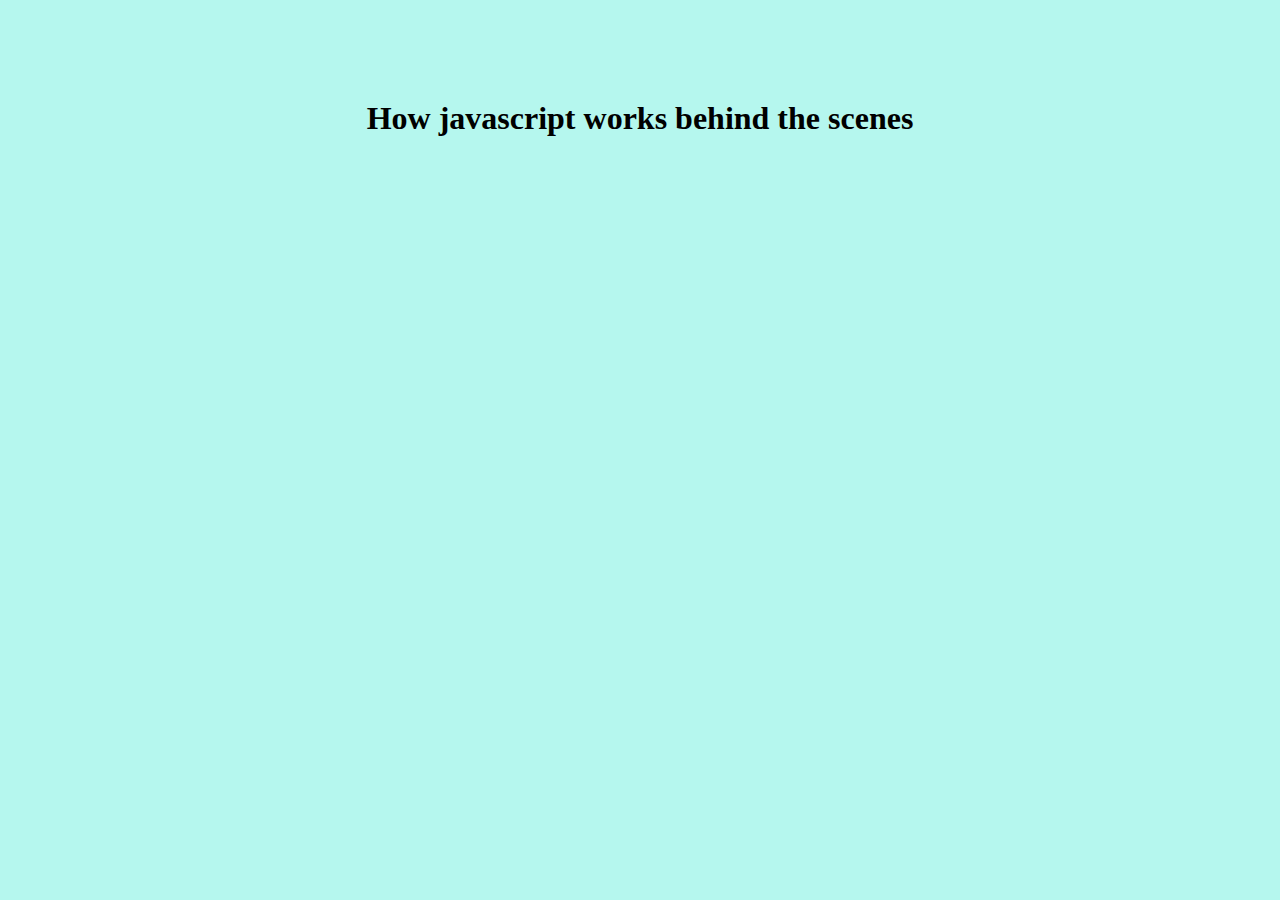
<file: execution and call stack/index.html>
<!DOCTYPE html>
<html lang="en">
<head>
    <meta charset="UTF-8">
    <meta name="viewport" content="width=device-width, initial-scale=1.0">
    <title>Scoping Practice</title>
    <link rel="stylesheet" href="index.css">
</head>
<body>
    <h1>
       How javascript works behind the scenes
    </h1>

    <script src="file.js"></script>
</body>
</html>
</file>
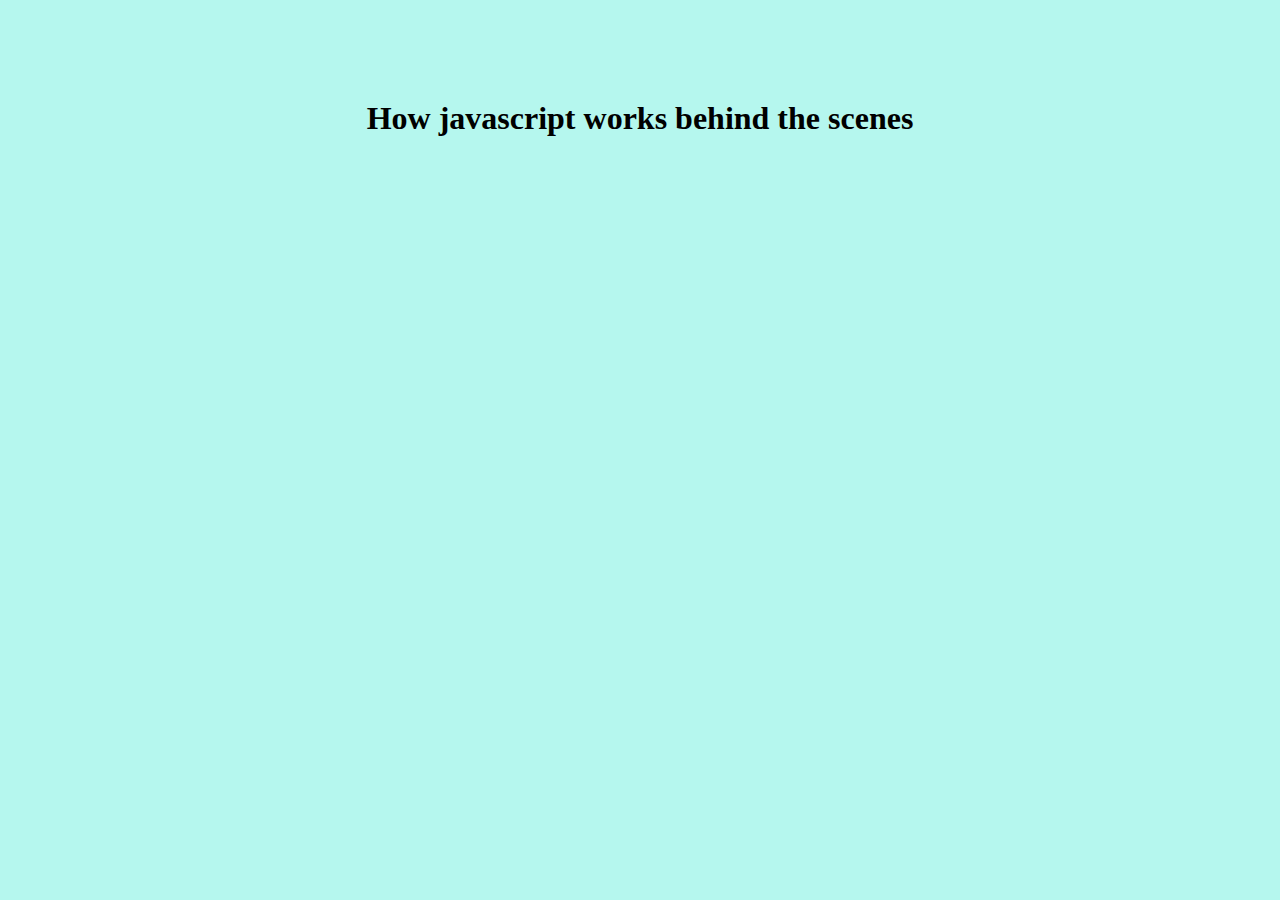
<file: Hoisting and tdz/index.html>
<!DOCTYPE html>
<html lang="en">
<head>
    <meta charset="UTF-8">
    <meta name="viewport" content="width=device-width, initial-scale=1.0">
    <title>Scoping Practice</title>
    <link rel="stylesheet" href="index.css">
</head>
<body>
    <h1>
       How javascript works behind the scenes
    </h1>
    
    <script src="index.js"></script>
</body>
</html>
</file>
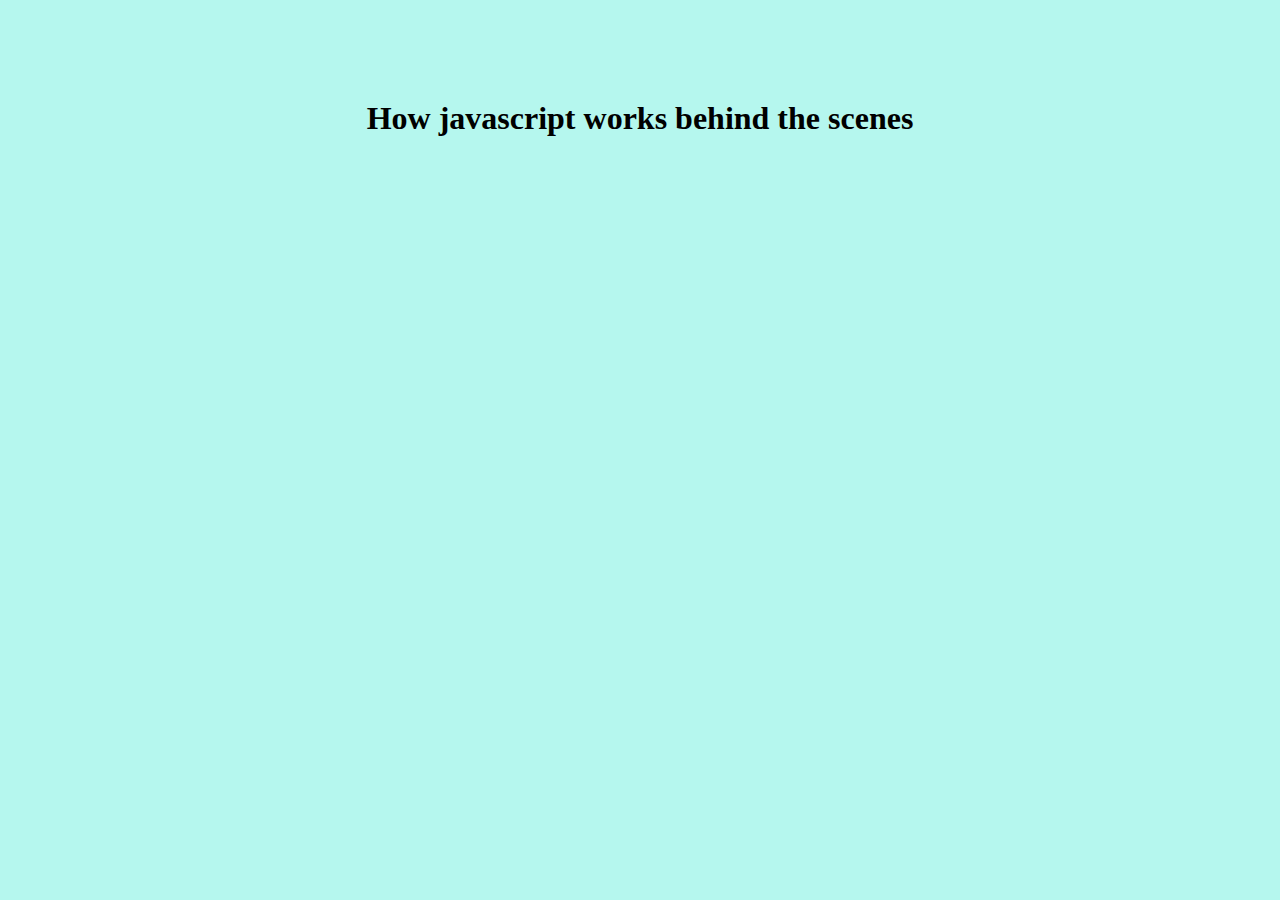
<file: Scoping/index.html>
<!DOCTYPE html>
<html lang="en">
<head>
    <meta charset="UTF-8">
    <meta name="viewport" content="width=device-width, initial-scale=1.0">
    <title>Scoping Practice</title>
    <link rel="stylesheet" href="index.css">
</head>
<body>
    <h1>
       How javascript works behind the scenes
    </h1>

    <script src="Javascript.js"></script>
</body>
</html>
</file>
<file: execution and call stack/index.css>
*{
    margin: 0px;
}

body{
   
    color: rgb(0, 0, 0);
    background: rgb(181, 247, 238);
}
h1{
    margin:50px;
    padding: 50px;
    text-align: center;

}
</file>
<file: Hoisting and tdz/index.css>
*{
    margin: 0px;
}
body{
   
    color: rgb(0, 0, 0);
    background: rgb(181, 247, 238);
}
h1{
    margin:50px;
    padding: 50px;
    text-align: center;

}
</file>
<file: Scoping/index.css>
*{
    margin: 0px;
}

body{
   
    color: rgb(0, 0, 0);
    background: rgb(181, 247, 238);
}
h1{
    margin:50px;
    padding: 50px;
    text-align: center;

}
</file>
